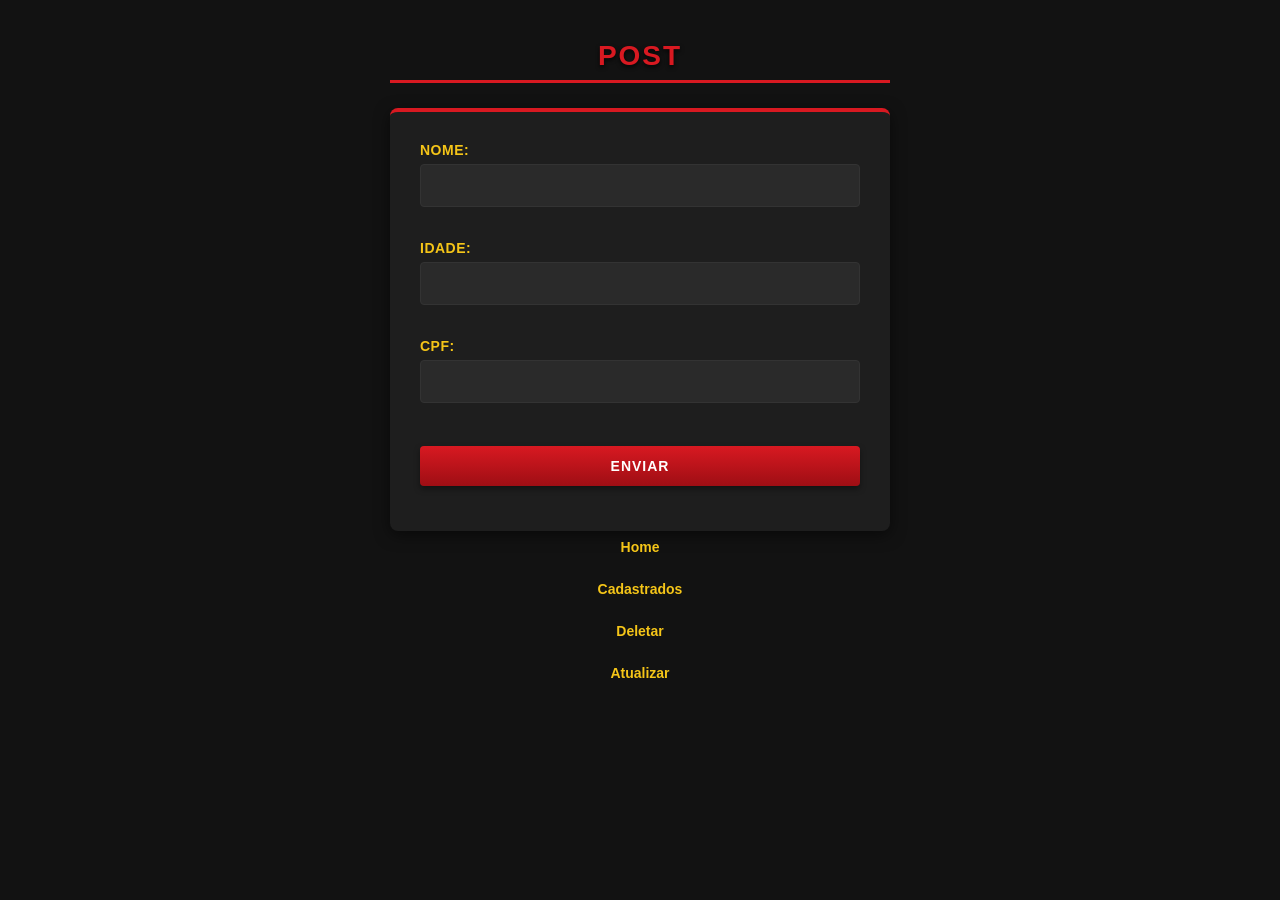
<file: public/index.html>
<!DOCTYPE html>
<html lang="en">
<head>
    <meta charset="UTF-8">
    <meta name="viewport" content="width=device-width, initial-scale=1.0">
    <title>POST</title>
    <link rel="stylesheet" href="style.css">
</head>
<body>
    
    <h1>POST</h1>
    <form>
        <label for="">Nome:</label>
        <input type="text" id="nome">
        <br><br>
        <label for="">Idade:</label>
        <input type="number" id="idade">
        <br><br>
        <label for="">CPF:</label>
        <input type="number" id="identificadorCPF">
        <br><br>
        <button onclick="enviarDados()">Enviar</button>
    </form>
    <a href="index.html">Home</a>
    <br>
    <a href="get.html">Cadastrados</a>
    <br>
    <a href="delete.html">Deletar</a>
    <br>
    <a href="put.html">Atualizar</a>
    <script src="post.js"></script>
</body>
</html>
</file>
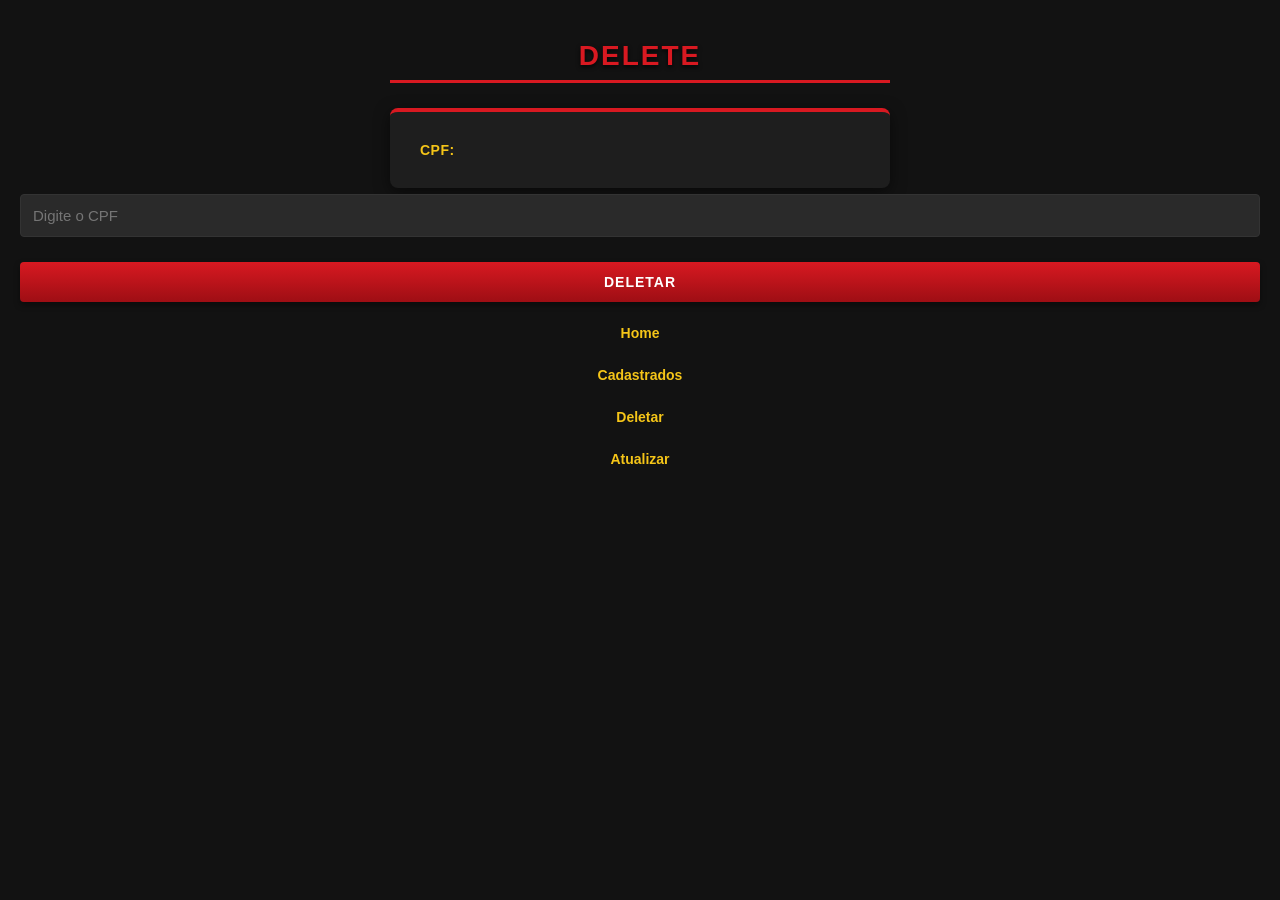
<file: public/delete.html>
<!DOCTYPE html>
<html lang="en">
<head>
    <meta charset="UTF-8">
    <meta name="viewport" content="width=device-width, initial-scale=1.0">
    <title>Delete</title>
    <link rel="stylesheet" href="style.css">
</head>
<body>
    
    <h1>Delete</h1>
    <label>CPF:</label>
    <input type="text" id="identificadorCPF" placeholder="Digite o CPF">
    <input type="button" onclick="deletarDados()" value="Deletar">
    
    <a href="index.html">Home</a>
    <br>
    <a href="get.html">Cadastrados</a>
    <br>
    <a href="delete.html">Deletar</a>
    <br>
    <a href="put.html">Atualizar</a>

    <script src="delete.js"></script>
</body>
</html>
</file>
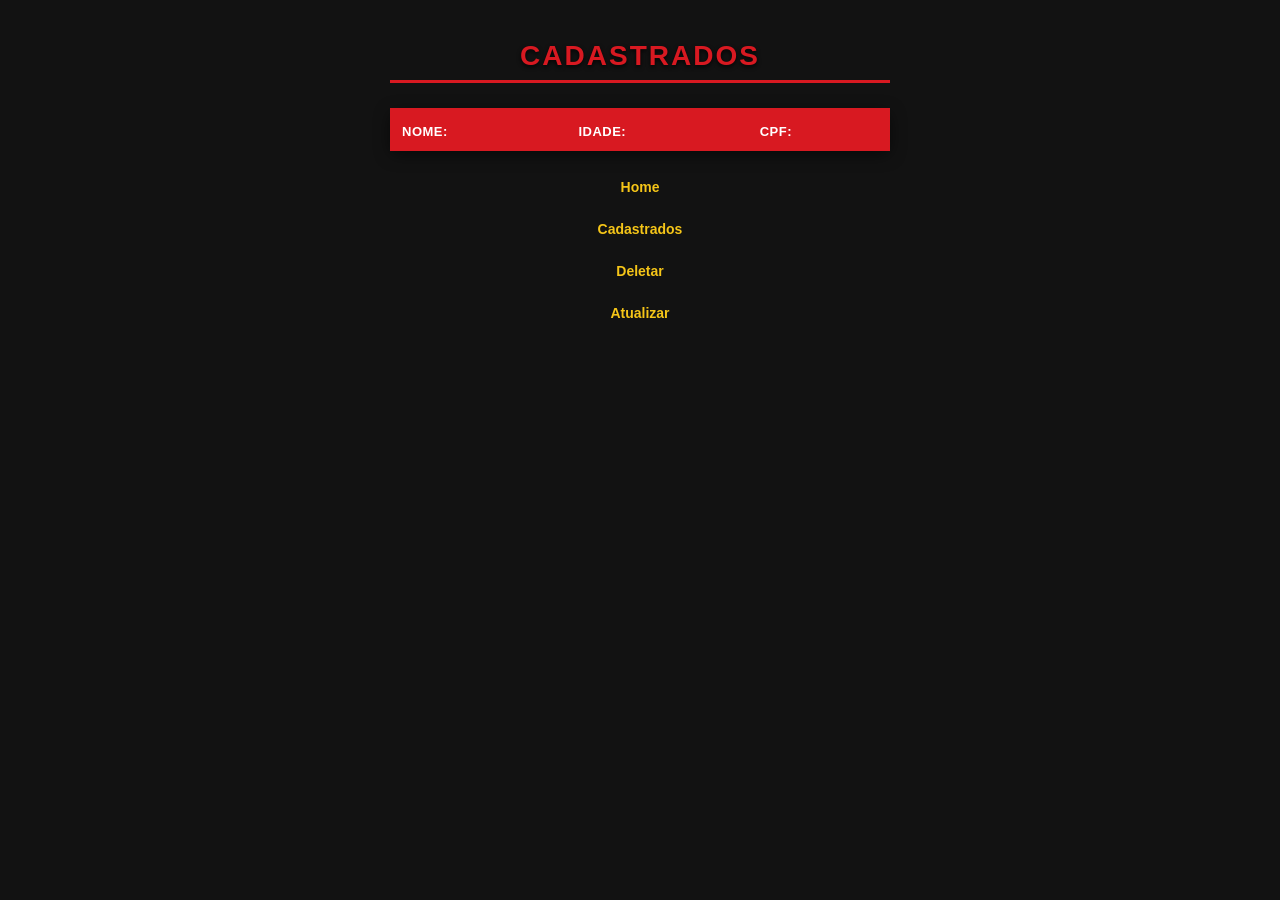
<file: public/get.html>
<!DOCTYPE html>
<html lang="en">
<head>
    <meta charset="UTF-8">
    <meta name="viewport" content="width=device-width, initial-scale=1.0">
    <title>GET</title>
    <link rel="stylesheet" href="style.css">
</head>
<body>
    
    <h1>Cadastrados</h1>
    <table>
        <thead>
            <tr>
                <td>Nome:</td>
                <td>Idade:</td>
                <td>CPF:</td>
            </tr>
        </thead>
        <tbody id="tabela-corpo"></tbody>
    </table>

    <a href="index.html">Home</a>
    <br>
    <a href="get.html">Cadastrados</a>
    <br>
    <a href="delete.html">Deletar</a>
    <br>
    <a href="put.html">Atualizar</a>

    <script src="get.js"></script>
</body>
</html>
</file>
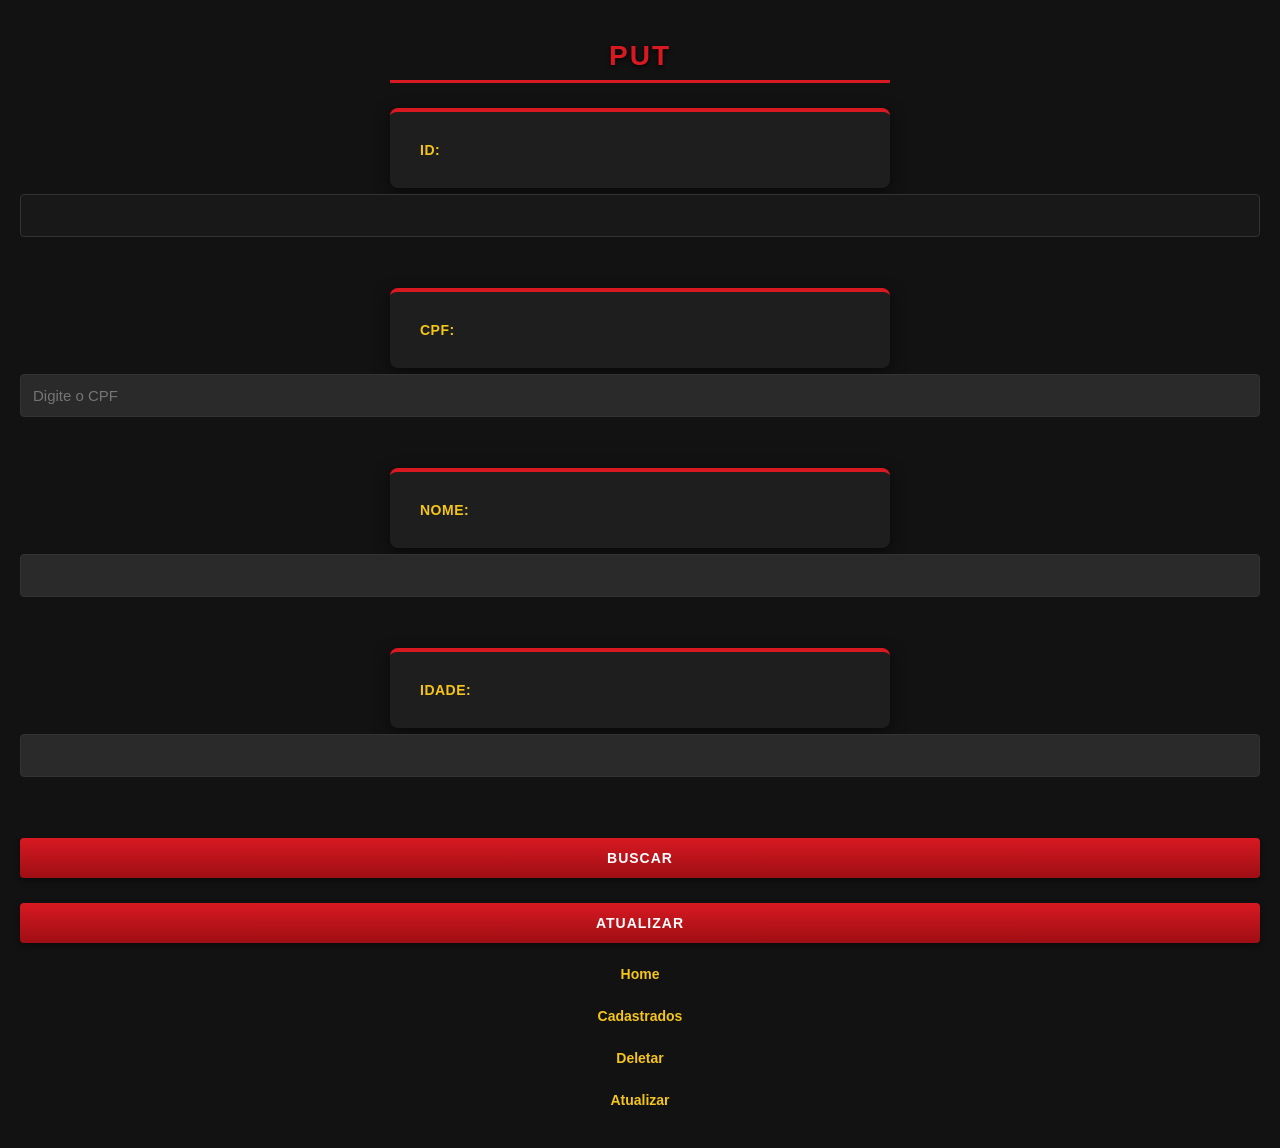
<file: public/put.html>
<!DOCTYPE html>
<html lang="en">
<head>
    <meta charset="UTF-8">
    <meta name="viewport" content="width=device-width, initial-scale=1.0">
    <title>PUT</title>
    <link rel="stylesheet" href="style.css">
</head>
<body>
    
        <h1>PUT</h1>
        <label>ID:</label>
        <input type="text" id="identificador" disabled>
        <br><br>
        <label>CPF:</label>
        <input type="text" id="identificadorCPF" placeholder="Digite o CPF">
        <br><br>
        <label>Nome:</label>
        <input type="text" id="nomeAtualizar">
        <br><br>
        <label>Idade:</label>
        <input type="number" id="idadeAtualizar">
        <br><br>
        <button onclick="buscarDados()">Buscar</button>
        <button onclick="atualizarDados()">Atualizar</button>
        
        <a href="index.html">Home</a>
    <br>
    <a href="get.html">Cadastrados</a>
    <br>
    <a href="delete.html">Deletar</a>
    <br>
    <a href="put.html">Atualizar</a>

        <script src="put.js"></script>
    
</body>
</html>
</file>
<file: public/style.css>
:root {
    --cinemark-red: #D81921;
    --cinemark-dark-red: #9e0e14;
    --cinemark-black: #121212;
    --cinemark-card: #1e1e1e;
    --cinemark-gold: #f5c518;
    --cinemark-text: #ffffff;
    --cinemark-text-muted: #b3b3b3;
    --cinemark-border: #333333;
}

* {
    box-sizing: border-box;
    margin: 0;
    padding: 0;
    font-family: 'Segoe UI', Roboto, Helvetica, Arial, sans-serif;
}

body {
    background-color: var(--cinemark-black);
    color: var(--cinemark-text);
    min-height: 100vh;
    display: flex;
    flex-direction: column;
    align-items: center;
    padding: 40px 20px;
}

/* Título Principal estilo Cinema */
h1 {
    color: var(--cinemark-red);
    font-size: 28px;
    text-transform: uppercase;
    letter-spacing: 2px;
    margin-bottom: 25px;
    text-shadow: 0 2px 4px rgba(0,0,0,0.8);
    border-bottom: 3px solid var(--cinemark-red);
    padding-bottom: 8px;
    width: 100%;
    max-width: 500px;
    text-align: center;
}

/* Card / Content Container */
form, body > div:not(.nav-links), body > label, body > table {
    background: var(--cinemark-card);
    padding: 30px;
    border-radius: 8px;
    box-shadow: 0 4px 15px rgba(0, 0, 0, 0.5);
    border-top: 4px solid var(--cinemark-red);
    width: 100%;
    max-width: 500px;
}

/* Form Elements */
label {
    display: block;
    color: var(--cinemark-gold);
    font-size: 14px;
    font-weight: 600;
    margin-bottom: 6px;
    text-transform: uppercase;
    letter-spacing: 0.5px;
}

input[type="text"], input[type="number"] {
    width: 100%;
    padding: 12px;
    background-color: #2a2a2a;
    border: 1px solid var(--cinemark-border);
    border-radius: 4px;
    color: var(--cinemark-text);
    font-size: 15px;
    margin-bottom: 15px;
    transition: border-color 0.2s, box-shadow 0.2s;
}

input[type="text"]:focus, input[type="number"]:focus {
    outline: none;
    border-color: var(--cinemark-red);
    box-shadow: 0 0 8px rgba(216, 25, 33, 0.4);
}

input[disabled] {
    background-color: #181818;
    color: #666;
    cursor: not-allowed;
}

/* Buttons estilo Cinemark Ticket */
button, input[type="button"] {
    background: linear-gradient(180deg, var(--cinemark-red) 0%, var(--cinemark-dark-red) 100%);
    color: var(--cinemark-text);
    border: none;
    padding: 12px 24px;
    border-radius: 4px;
    font-weight: 700;
    font-size: 14px;
    text-transform: uppercase;
    letter-spacing: 1px;
    cursor: pointer;
    width: 100%;
    margin-top: 10px;
    margin-bottom: 15px;
    transition: transform 0.1s, filter 0.2s;
    box-shadow: 0 3px 6px rgba(0,0,0,0.4);
}

button:hover, input[type="button"]:hover {
    filter: brightness(1.15);
}

button:active, input[type="button"]:active {
    transform: scale(0.98);
}

/* Tabela de Dados (get.html) */
table {
    width: 100%;
    border-collapse: collapse;
    margin-bottom: 20px;
}

thead tr {
    background-color: var(--cinemark-red);
}

thead td, th {
    color: var(--cinemark-text);
    font-weight: 700;
    text-transform: uppercase;
    font-size: 13px;
    padding: 12px;
    letter-spacing: 0.5px;
}

tbody td {
    padding: 12px;
    border-bottom: 1px solid var(--cinemark-border);
    color: var(--cinemark-text-muted);
    font-size: 14px;
}

tbody tr:hover {
    background-color: rgba(216, 25, 33, 0.1);
    color: var(--cinemark-text);
}

/* Links de Navegação */
a {
    display: inline-block;
    color: var(--cinemark-gold);
    text-decoration: none;
    font-weight: 600;
    font-size: 14px;
    margin-top: 8px;
    transition: color 0.2s;
}

a:hover {
    color: var(--cinemark-red);
    text-decoration: underline;
}
</file>
